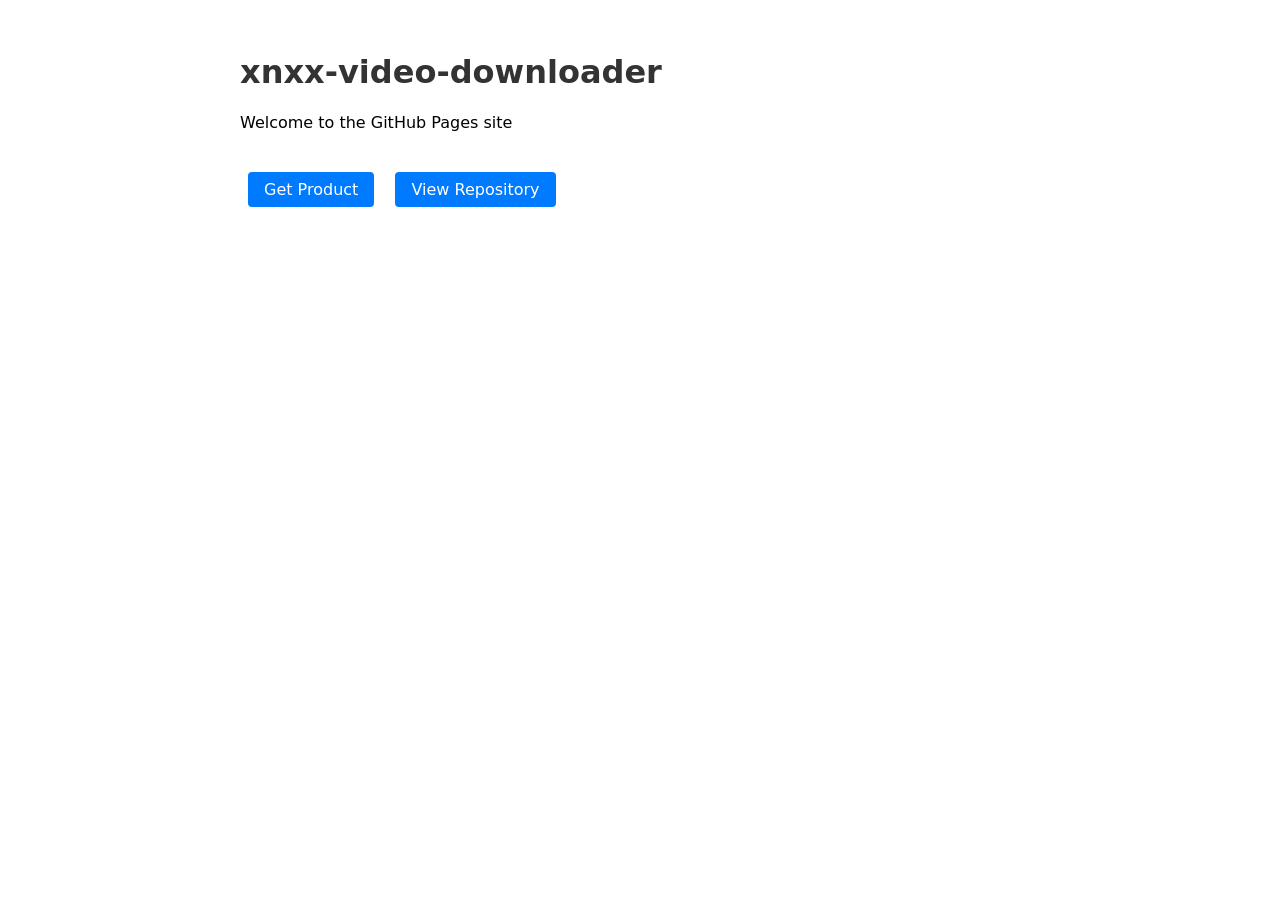
<file: docs/index.html>
<!DOCTYPE html>
<html lang="en">
<head>
    <meta charset="UTF-8">
    <meta name="viewport" content="width=device-width, initial-scale=1.0">
    <title>xnxx-video-downloader</title>
    <style>
        body { font-family: system-ui; max-width: 800px; margin: 0 auto; padding: 2rem; }
        h1 { color: #333; }
        .links { margin-top: 2rem; }
        .links a { display: inline-block; margin: 0.5rem; padding: 0.5rem 1rem; background: #007bff; color: white; text-decoration: none; border-radius: 4px; }
    </style>
</head>
<body>
    <h1>xnxx-video-downloader</h1>
    <p>Welcome to the GitHub Pages site</p>
    <div class="links">
        <a href="https://serp.ly/xn-downloader">Get Product</a>
        <a href="https://github.com/serpapps/xnxx-video-downloader">View Repository</a>
    </div>
</body>
</html>
</file>
